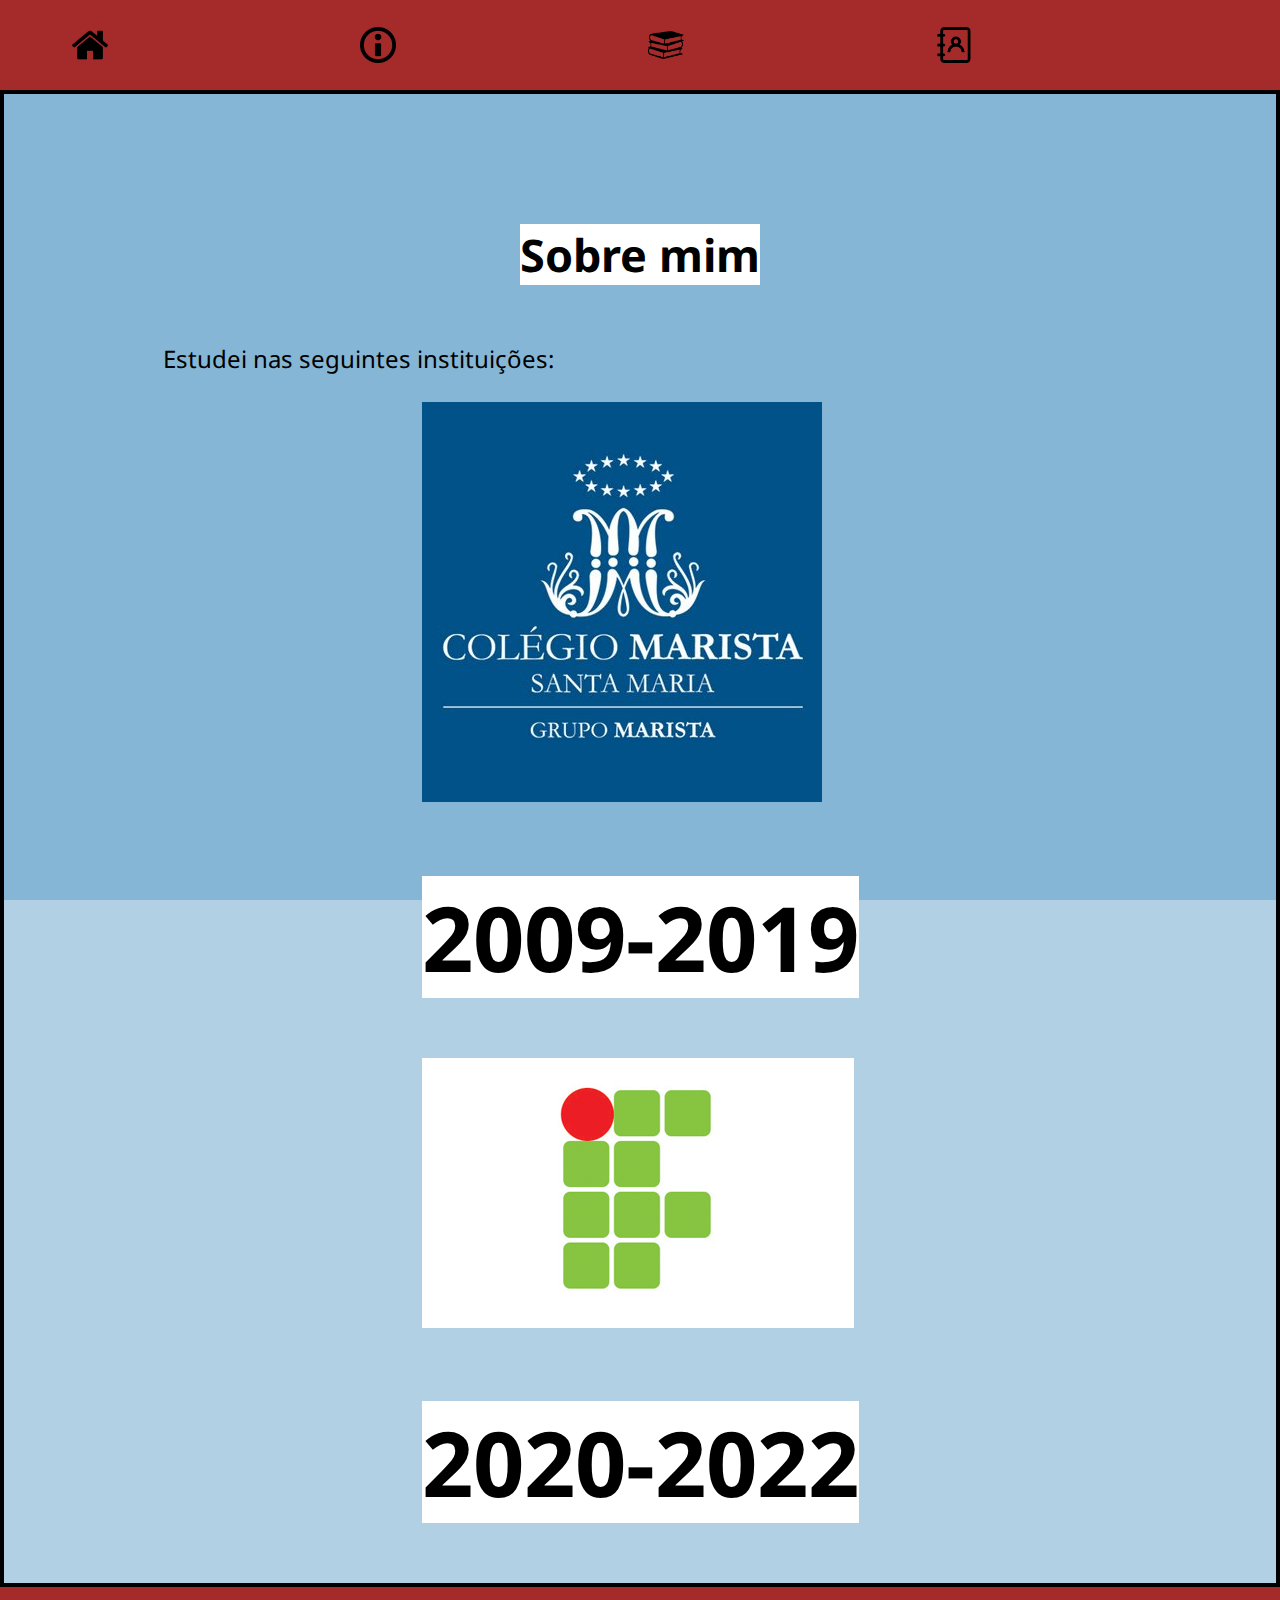
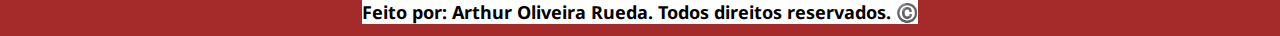
<file: sobremim.html>
<!DOCTYPE html>
<html lang="en">
<head>
    <meta charset="UTF-8">
    <meta http-equiv="X-UA-Compatible" content="IE=edge">
    <meta name="viewport" content="width=device-width, initial-scale=1.0">
    <title>Arthur Rueda</title>
    <link rel="stylesheet" href="style.css">
    <link rel="preconnect" href="https://fonts.googleapis.com">
    <link rel="preconnect" href="https://fonts.gstatic.com" crossorigin>
    <link href="https://fonts.googleapis.com/css2?family=Noto+Sans&display=swap" rel="stylesheet">


<body>
    <header>
        <div class="icones">
            <a href="index.html"><img class="icone" src="casinhaicone.png" alt="Home"></a>
            <a href="sobremim.html"><img class="icone" src="iconeinfo.png" alt="AboutMe"></a>
            <a href="servicos.html"><img class="icone" src="livros.png" alt="Services"></a>
            <a href="contato.html"><img class="icone" src="iconecontato.png" alt="Contact"></a>
        </div>
    
    </header>
    <main>
    </section>
    <section id="historia">
        <h1 class="sobremim"> Sobre mim</h1>
        <p>Estudei nas seguintes instituições:</p>
        <div class="escolas">
            <img src="marista.jpeg" alt=""> <h1>2009-2019</h1>
            <img src="ifes.jpg" alt=""> <h1>2020-2022</h1>
        </div>
    </section>

        </section>


<footer>
    <h1 class="rodape"> Feito por: Arthur Oliveira Rueda. Todos direitos reservados. ©️ <h1>
</footer>
</body>
</html>
</file>
<file: style.css>
*{
    font-family: 'Noto Sans', sans-serif;
}

header{
    background-color: brown;
    display: flex;
    justify-content: space-between;
    align-items: center;
    padding: 3vh;
    height: 100vh;
    width: 100%;
}

.titulo{
    font-size: 5.8vh;
    font-family: 'Noto Sans', sans-serif;
}

.icones{
    display: flex;
    justify-content: space-between;
    margin-left: 5vh;
    width: 100vh;
}

main p{
    width: 75%;
    font-size: x-large;
    text-align: justify;
    font-family: 'Noto Sans', sans-serif;
    margin: 3vh;
}
.img1{
    width: 35vh;
    border-radius: 10vh;
}
#nome,#email,#numero{
    width: 450px;
    border-top: 0vh;
    background-color: rgb(121, 181, 250);
    font-family: 'Noto Sans', sans-serif;
}


.icone{
    display: flex;
    justify-content: space-between;
    margin: auto;
    height: 4vh;
    width: 4vh;
}
form{
    display: flex;
    flex-direction: column;
    justify-content: space-around;
    align-items: center;
}
footer{
    background-color: brown;
    display: flex;
    justify-content: center;
}
.rodape{
font-size: 2vh;
background-color:none;
}

h1{
    background-color: white;
    color: black;
}

#inicio, #historia, #servicos, #contato{
    padding-top: 100px;
    display: flex;
    flex-direction: column;
    align-items: center;
    font-size: 5vh;
    border: 0.5vh solid black;

}

.sobremim{
font-size: 5vh;
}
html, body{
    width: 100%;
    margin: 0vh;
    height: 100%;
    display: flex;
    flex-direction: column;
    background-color: rgba(78, 148, 194, 0.445);
   
}
.card img{

    margin: 0vh;
    border-top-left-radius: 4vh;
    width: 50vh;
    border-top-right-radius: 4vh;
    border: black 2px;
}
.card{
    display: flex;
    flex-direction: column;
    margin: 10px;
}
.divserv{
    display: flex;
    flex-direction: column-reverse;
    justify-content: center;
    align-items: center;
}
.cards{
    display: flex;
    justify-content: flex-start;
}

#contato div img{
    width: 10vh;
    height: 10vh;
    border-radius: 2vh;
    margin-top: 10vh;
    margin-bottom: 6vh;
    margin-left: 3vh;
    margin-right: 3vh;
}
</file>
